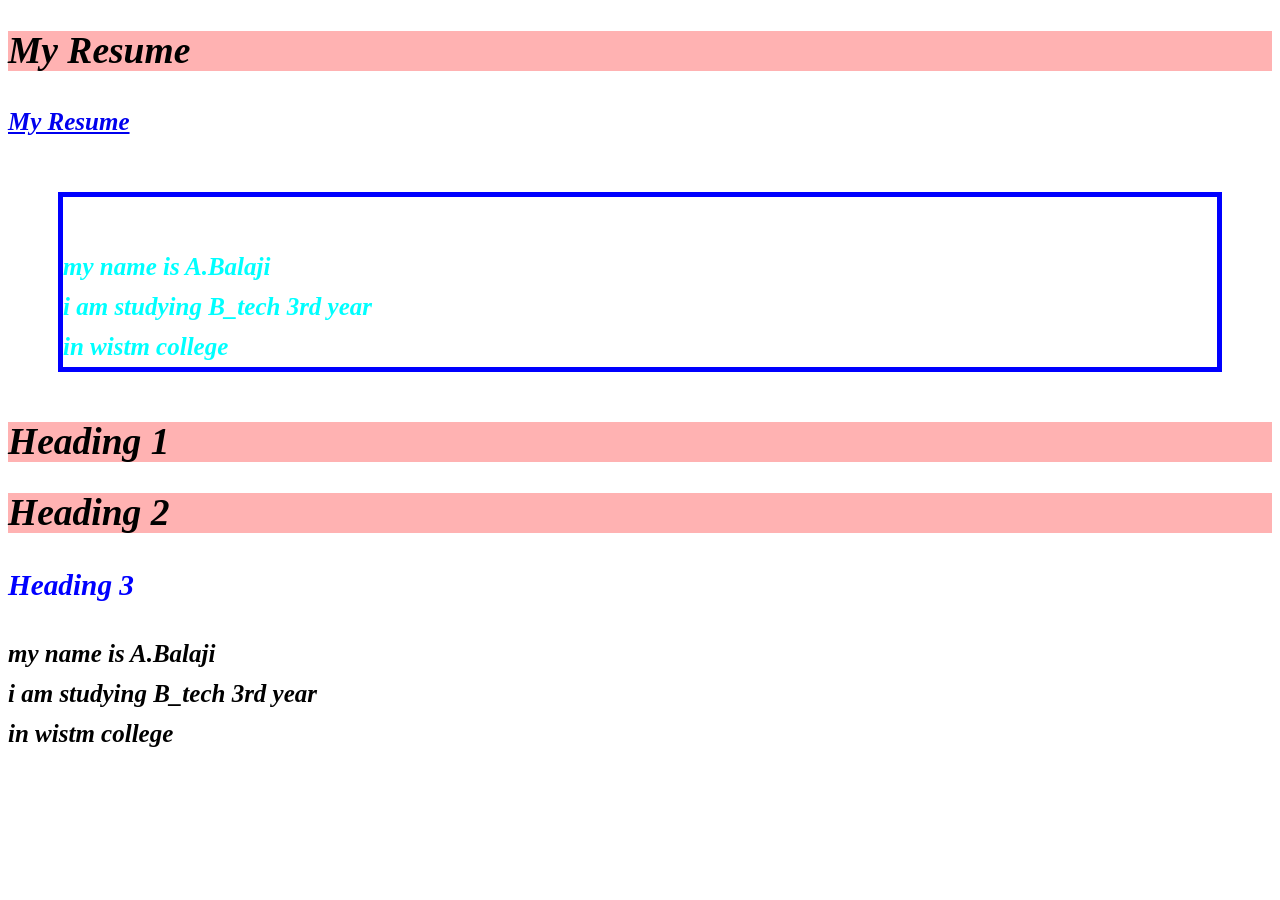
<file: index.html>
<!DOCTYPE html>
<html>
    <head>
        <title>Css Tutorial</title>
       
        <link rel="stylesheet" href="style.css">
    </head>
    <body>
        <h2>My Resume</h2>
        <a href="Resume.html">My Resume</a>
        
        <p class="bunny">my name is A.Balaji <br>
            i am studying B_tech 3rd year<br>
            in wistm college
        </p>
        <h2>Heading 1</h2>
        <h2> Heading 2</h2>
        <h3> Heading 3</h3>
        <p>my name is A.Balaji <br>
            i am studying B_tech 3rd year<br>
            in wistm college </p>
    </body>
</html>
</file>
<file: style.css>
h2

{ 
    background-color:rgba(255,0,0,0.3);
}

h3{
    color: blue;
}
body{
    font-size:25px;
    font-weight:700;
    line-height:1.6em;
    font-style: italic;
    font-family: "Times New Roman", Times, serif;
}
.bunny
{
    padding-top:50px;
    border:5px solid blue;
    margin:50px;
    color: aqua;
}
#teju
{
    background-color: black;
}
</file>
